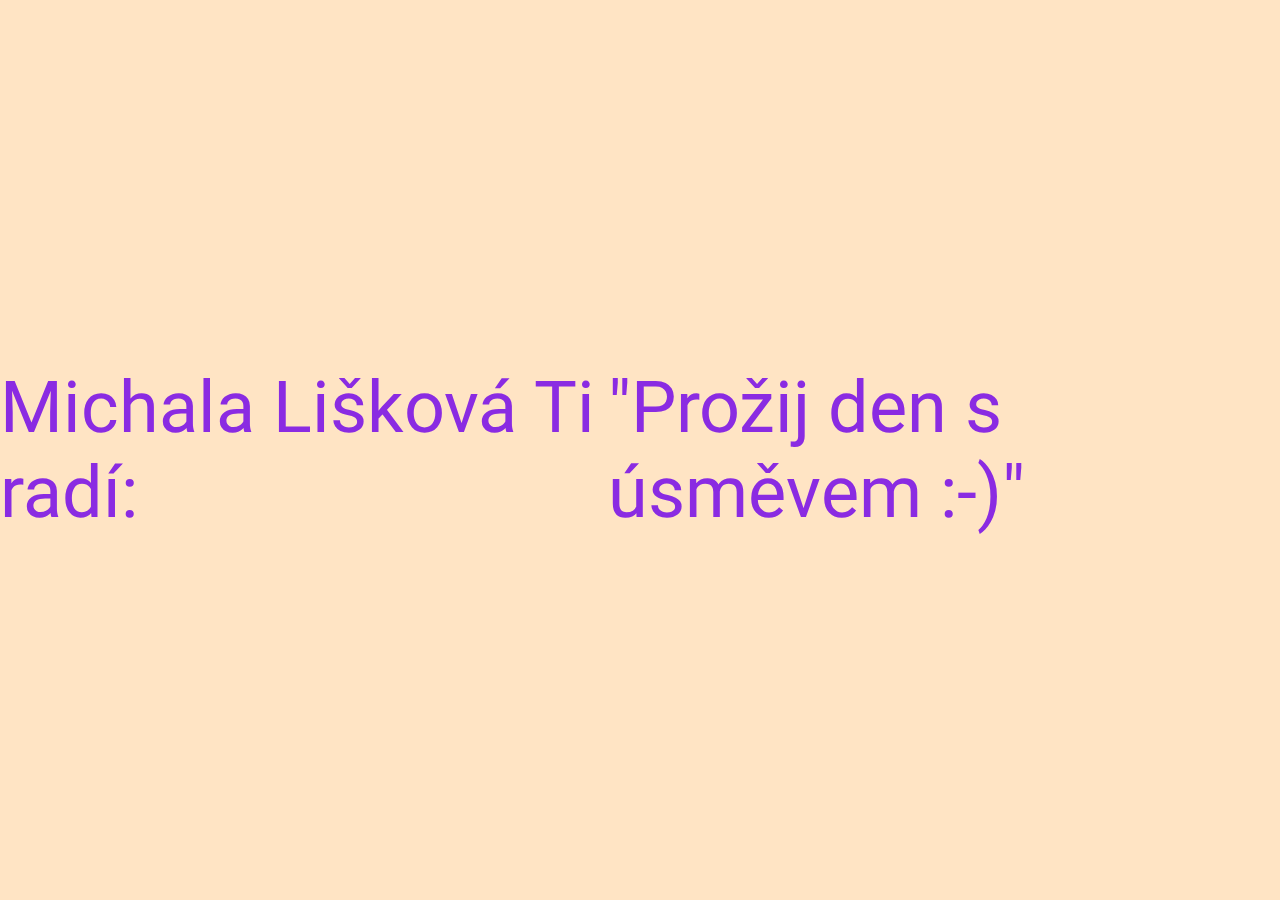
<file: src/main/resources/static/index.html>
<!DOCTYPE html>
<html lang="cs">
<head>
    <meta charset="UTF-8">
    <title>Cvičení 1</title>
    <meta content="width=device-width, initial-scale=1" name="viewport">
    <link href="https://fonts.gstatic.com" rel="preconnect">
    <link href="https://fonts.googleapis.com/css2?family=Roboto:ital,wght@0,400;0,700;1,400;1,700&display=swap" rel="stylesheet">
    <link href="css/normalize.css" rel="stylesheet">
    <link href="css/style.css" rel="stylesheet">
    <link href="images/favicon.png" rel="icon" type="image/png">
</head>
<body>
<div class="jumbotron">Michala Lišková Ti radí:</div>
<div class="jumbotron">
    "Prožij den s úsměvem :-)"</div>

</body>
</html>
</file>
<file: src/main/resources/static/css/style.css>
html {
    box-sizing: border-box;
}

*, *::before, *::after {
    box-sizing: inherit;
}

body {
    font-family: 'Roboto', sans-serif;
    display: flex;   //dělá to že jsou řádky za sebou
    flex-direction: column; //toto dělá pod sebou




    justify-content: center;
    align-items: center;
    min-height: 100vh;
    background-color: bisque;
    color: blueviolet;
}

.jumbotron {
    font-size: 72px;
}
</file>
